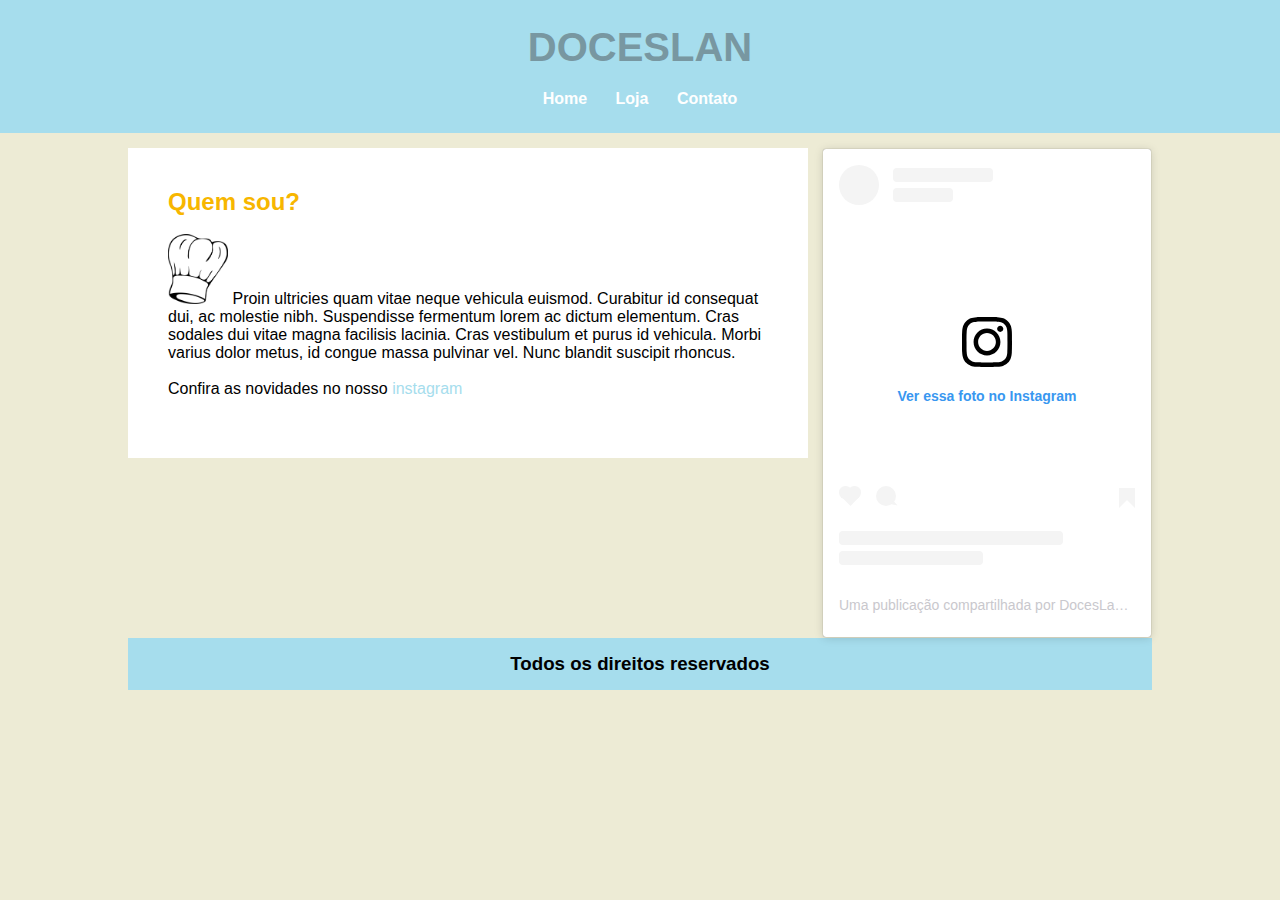
<file: index.html>
<!DOCTYPE html>

<html lang="pt">

<head>
    <title>Doceslan - início</title>
    <meta charset="utf-8">
    <link rel="stylesheet" type="text/css" href="CSS/estilo.css">
</head>

<body>
    <div id="area-cabecalho">
        <!--- cabeçalho e menu-->

        <div id="area-logo">
            <h1>DOCESLAN</h1>
        </div>

        <div id="area-menu">
            <a href="index.html"><strong>Home</strong></a>
            <a href="loja.html"><strong>Loja</strong></a>
            <a href="contato.html"><strong>Contato</strong></a>
        </div>

    </div>

    <div id="area-principal">

        <div id="area-conteudo">
            <div class="postagem">
                <h2>Quem sou?</h2><br>
                <img width="60px" src="imagens/eu/test.png" class="insete">
                <p class="insete">
                    Proin ultricies quam vitae neque vehicula euismod. Curabitur id consequat dui, ac molestie nibh.
                    Suspendisse fermentum lorem ac dictum elementum. Cras sodales dui vitae magna facilisis lacinia.
                    Cras vestibulum et purus id vehicula. Morbi varius dolor metus, id congue massa pulvinar vel. Nunc
                    blandit suscipit rhoncus.
                </p><br><br>

                Confira as novidades no nosso <a
                    href="https://instagram.com/doceslan?igshid=1bciejmjlid6f" target="_blank">instagram</a>
            </div>
        </div>

        <div id="area-lateral">
            <div>
                <blockquote class="instagram-media" data-instgrm-permalink="https://www.instagram.com/p/COGoZoHFgdR/?utm_source=ig_embed&amp;utm_campaign=loading" data-instgrm-version="13" style=" background:#FFF; border:0; border-radius:3px; box-shadow:0 0 1px 0 rgba(0,0,0,0.5),0 1px 10px 0 rgba(0,0,0,0.15); margin: 1px; max-width:540px; min-width:326px; padding:0; width:99.375%; width:-webkit-calc(100% - 2px); width:calc(100% - 2px);"><div style="padding:16px;"> <a href="https://www.instagram.com/p/COGoZoHFgdR/?utm_source=ig_embed&amp;utm_campaign=loading" style=" background:#FFFFFF; line-height:0; padding:0 0; text-align:center; text-decoration:none; width:100%;" target="_blank"> <div style=" display: flex; flex-direction: row; align-items: center;"> <div style="background-color: #F4F4F4; border-radius: 50%; flex-grow: 0; height: 40px; margin-right: 14px; width: 40px;"></div> <div style="display: flex; flex-direction: column; flex-grow: 1; justify-content: center;"> <div style=" background-color: #F4F4F4; border-radius: 4px; flex-grow: 0; height: 14px; margin-bottom: 6px; width: 100px;"></div> <div style=" background-color: #F4F4F4; border-radius: 4px; flex-grow: 0; height: 14px; width: 60px;"></div></div></div><div style="padding: 19% 0;"></div> <div style="display:block; height:50px; margin:0 auto 12px; width:50px;"><svg width="50px" height="50px" viewBox="0 0 60 60" version="1.1" xmlns="https://www.w3.org/2000/svg" xmlns:xlink="https://www.w3.org/1999/xlink"><g stroke="none" stroke-width="1" fill="none" fill-rule="evenodd"><g transform="translate(-511.000000, -20.000000)" fill="#000000"><g><path d="M556.869,30.41 C554.814,30.41 553.148,32.076 553.148,34.131 C553.148,36.186 554.814,37.852 556.869,37.852 C558.924,37.852 560.59,36.186 560.59,34.131 C560.59,32.076 558.924,30.41 556.869,30.41 M541,60.657 C535.114,60.657 530.342,55.887 530.342,50 C530.342,44.114 535.114,39.342 541,39.342 C546.887,39.342 551.658,44.114 551.658,50 C551.658,55.887 546.887,60.657 541,60.657 M541,33.886 C532.1,33.886 524.886,41.1 524.886,50 C524.886,58.899 532.1,66.113 541,66.113 C549.9,66.113 557.115,58.899 557.115,50 C557.115,41.1 549.9,33.886 541,33.886 M565.378,62.101 C565.244,65.022 564.756,66.606 564.346,67.663 C563.803,69.06 563.154,70.057 562.106,71.106 C561.058,72.155 560.06,72.803 558.662,73.347 C557.607,73.757 556.021,74.244 553.102,74.378 C549.944,74.521 548.997,74.552 541,74.552 C533.003,74.552 532.056,74.521 528.898,74.378 C525.979,74.244 524.393,73.757 523.338,73.347 C521.94,72.803 520.942,72.155 519.894,71.106 C518.846,70.057 518.197,69.06 517.654,67.663 C517.244,66.606 516.755,65.022 516.623,62.101 C516.479,58.943 516.448,57.996 516.448,50 C516.448,42.003 516.479,41.056 516.623,37.899 C516.755,34.978 517.244,33.391 517.654,32.338 C518.197,30.938 518.846,29.942 519.894,28.894 C520.942,27.846 521.94,27.196 523.338,26.654 C524.393,26.244 525.979,25.756 528.898,25.623 C532.057,25.479 533.004,25.448 541,25.448 C548.997,25.448 549.943,25.479 553.102,25.623 C556.021,25.756 557.607,26.244 558.662,26.654 C560.06,27.196 561.058,27.846 562.106,28.894 C563.154,29.942 563.803,30.938 564.346,32.338 C564.756,33.391 565.244,34.978 565.378,37.899 C565.522,41.056 565.552,42.003 565.552,50 C565.552,57.996 565.522,58.943 565.378,62.101 M570.82,37.631 C570.674,34.438 570.167,32.258 569.425,30.349 C568.659,28.377 567.633,26.702 565.965,25.035 C564.297,23.368 562.623,22.342 560.652,21.575 C558.743,20.834 556.562,20.326 553.369,20.18 C550.169,20.033 549.148,20 541,20 C532.853,20 531.831,20.033 528.631,20.18 C525.438,20.326 523.257,20.834 521.349,21.575 C519.376,22.342 517.703,23.368 516.035,25.035 C514.368,26.702 513.342,28.377 512.574,30.349 C511.834,32.258 511.326,34.438 511.181,37.631 C511.035,40.831 511,41.851 511,50 C511,58.147 511.035,59.17 511.181,62.369 C511.326,65.562 511.834,67.743 512.574,69.651 C513.342,71.625 514.368,73.296 516.035,74.965 C517.703,76.634 519.376,77.658 521.349,78.425 C523.257,79.167 525.438,79.673 528.631,79.82 C531.831,79.965 532.853,80.001 541,80.001 C549.148,80.001 550.169,79.965 553.369,79.82 C556.562,79.673 558.743,79.167 560.652,78.425 C562.623,77.658 564.297,76.634 565.965,74.965 C567.633,73.296 568.659,71.625 569.425,69.651 C570.167,67.743 570.674,65.562 570.82,62.369 C570.966,59.17 571,58.147 571,50 C571,41.851 570.966,40.831 570.82,37.631"></path></g></g></g></svg></div><div style="padding-top: 8px;"> <div style=" color:#3897f0; font-family:Arial,sans-serif; font-size:14px; font-style:normal; font-weight:550; line-height:18px;"> Ver essa foto no Instagram</div></div><div style="padding: 12.5% 0;"></div> <div style="display: flex; flex-direction: row; margin-bottom: 14px; align-items: center;"><div> <div style="background-color: #F4F4F4; border-radius: 50%; height: 12.5px; width: 12.5px; transform: translateX(0px) translateY(7px);"></div> <div style="background-color: #F4F4F4; height: 12.5px; transform: rotate(-45deg) translateX(3px) translateY(1px); width: 12.5px; flex-grow: 0; margin-right: 14px; margin-left: 2px;"></div> <div style="background-color: #F4F4F4; border-radius: 50%; height: 12.5px; width: 12.5px; transform: translateX(9px) translateY(-18px);"></div></div><div style="margin-left: 8px;"> <div style=" background-color: #F4F4F4; border-radius: 50%; flex-grow: 0; height: 20px; width: 20px;"></div> <div style=" width: 0; height: 0; border-top: 2px solid transparent; border-left: 6px solid #f4f4f4; border-bottom: 2px solid transparent; transform: translateX(16px) translateY(-4px) rotate(30deg)"></div></div><div style="margin-left: auto;"> <div style=" width: 0px; border-top: 8px solid #F4F4F4; border-right: 8px solid transparent; transform: translateY(16px);"></div> <div style=" background-color: #F4F4F4; flex-grow: 0; height: 12px; width: 16px; transform: translateY(-4px);"></div> <div style=" width: 0; height: 0; border-top: 8px solid #F4F4F4; border-left: 8px solid transparent; transform: translateY(-4px) translateX(8px);"></div></div></div> <div style="display: flex; flex-direction: column; flex-grow: 1; justify-content: center; margin-bottom: 24px;"> <div style=" background-color: #F4F4F4; border-radius: 4px; flex-grow: 0; height: 14px; margin-bottom: 6px; width: 224px;"></div> <div style=" background-color: #F4F4F4; border-radius: 4px; flex-grow: 0; height: 14px; width: 144px;"></div></div></a><p style=" color:#c9c8cd; font-family:Arial,sans-serif; font-size:14px; line-height:17px; margin-bottom:0; margin-top:8px; overflow:hidden; padding:8px 0 7px; text-align:center; text-overflow:ellipsis; white-space:nowrap;"><a href="https://www.instagram.com/p/COGoZoHFgdR/?utm_source=ig_embed&amp;utm_campaign=loading" style=" color:#c9c8cd; font-family:Arial,sans-serif; font-size:14px; font-style:normal; font-weight:normal; line-height:17px; text-decoration:none;" target="_blank">Uma publicação compartilhada por DocesLan (@doceslan)</a></p></div></blockquote> <script async src="//www.instagram.com/embed.js"></script>
                <div class="clear"></div>
            </div>
        </div>

        <div id="rodape">
            <h3>Todos os direitos reservados</h3>
        </div>

    </div>


</body>

</html>
</file>
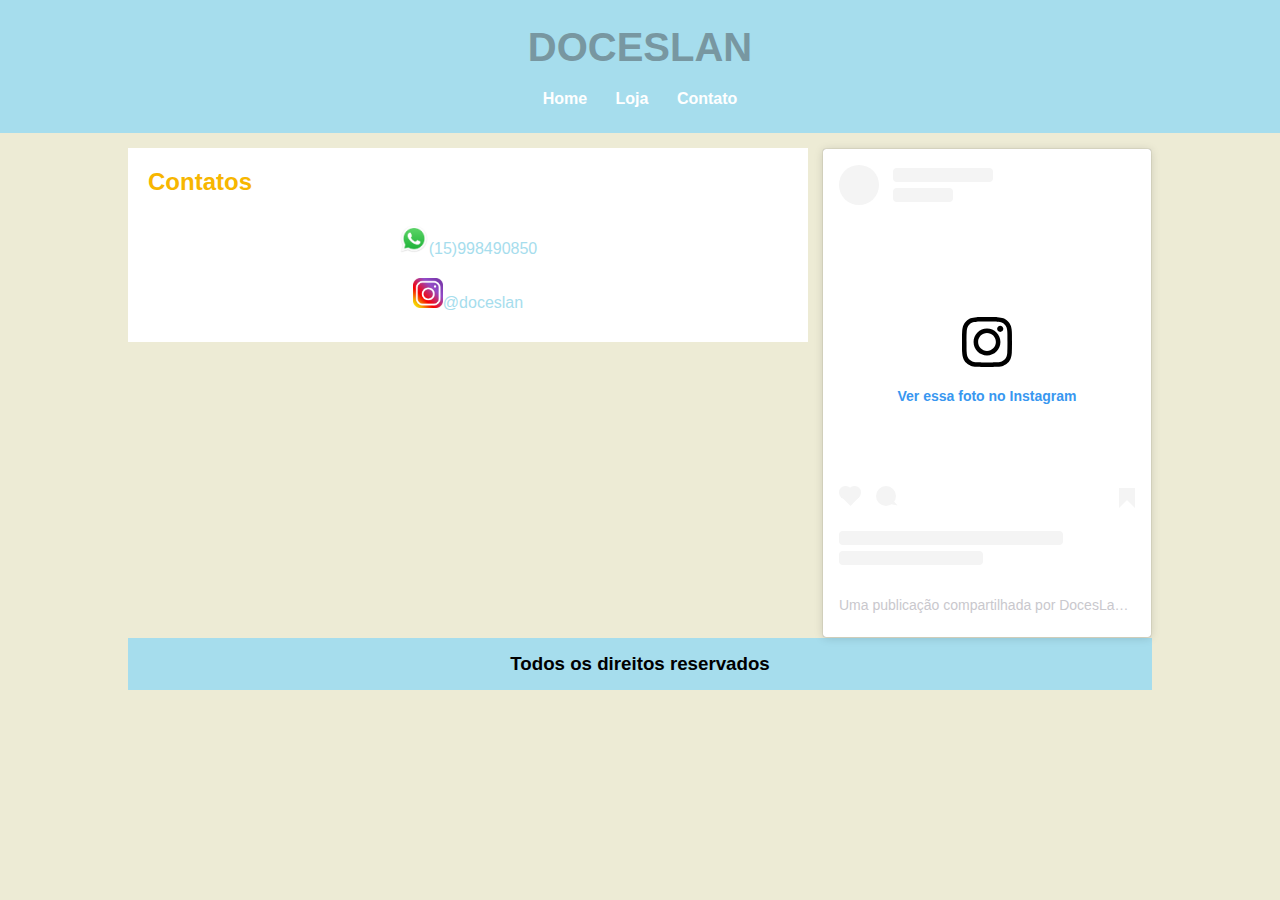
<file: contato.html>
<!DOCTYPE html>

<html lang="pt">

<head>
    <title>Doceslan - Contato</title>
    <meta charset="utf-8">
    <link rel="stylesheet" type="text/css" href="CSS/estilo.css">
</head>

<body>
    <div id="area-cabecalho">
        <!--- cabeçalho e menu-->

        <div id="area-logo">
            <h1>DOCESLAN</h1>
        </div>

        <div id="area-menu">
            <a href="index.html"><strong>Home</strong></a>
            <a href="loja.html"><strong>Loja</strong></a>
            <a href="contato.html"><strong>Contato</strong></a>
        </div>

    </div>

    <div id="area-principal">
            <div id="area-conteudo">
                <div >
                    <h2>Contatos</h2><br>
                    <div id="contato" >
                        <div id="whats">
                            <img src="imagens/Logo/whatsapp.png" width="30px"><a href="http://api.whatsapp.com/send?1=pt_BR&phone=5515998490850" target="_blank">(15)998490850</a>
                        </div>
                        <div id="insta">
                            <img src="imagens/Logo/insta.png" width="30px"><a href="https://www.instagram.com/doceslan/" target="_blank">@doceslan</a>
                        </div>
                    </div>
                </div>
            </div>


            <div id="area-lateral">
                <div>
                    <blockquote class="instagram-media" data-instgrm-permalink="https://www.instagram.com/p/COGoZoHFgdR/?utm_source=ig_embed&amp;utm_campaign=loading" data-instgrm-version="13" style=" background:#FFF; border:0; border-radius:3px; box-shadow:0 0 1px 0 rgba(0,0,0,0.5),0 1px 10px 0 rgba(0,0,0,0.15); margin: 1px; max-width:540px; min-width:326px; padding:0; width:99.375%; width:-webkit-calc(100% - 2px); width:calc(100% - 2px);"><div style="padding:16px;"> <a href="https://www.instagram.com/p/COGoZoHFgdR/?utm_source=ig_embed&amp;utm_campaign=loading" style=" background:#FFFFFF; line-height:0; padding:0 0; text-align:center; text-decoration:none; width:100%;" target="_blank"> <div style=" display: flex; flex-direction: row; align-items: center;"> <div style="background-color: #F4F4F4; border-radius: 50%; flex-grow: 0; height: 40px; margin-right: 14px; width: 40px;"></div> <div style="display: flex; flex-direction: column; flex-grow: 1; justify-content: center;"> <div style=" background-color: #F4F4F4; border-radius: 4px; flex-grow: 0; height: 14px; margin-bottom: 6px; width: 100px;"></div> <div style=" background-color: #F4F4F4; border-radius: 4px; flex-grow: 0; height: 14px; width: 60px;"></div></div></div><div style="padding: 19% 0;"></div> <div style="display:block; height:50px; margin:0 auto 12px; width:50px;"><svg width="50px" height="50px" viewBox="0 0 60 60" version="1.1" xmlns="https://www.w3.org/2000/svg" xmlns:xlink="https://www.w3.org/1999/xlink"><g stroke="none" stroke-width="1" fill="none" fill-rule="evenodd"><g transform="translate(-511.000000, -20.000000)" fill="#000000"><g><path d="M556.869,30.41 C554.814,30.41 553.148,32.076 553.148,34.131 C553.148,36.186 554.814,37.852 556.869,37.852 C558.924,37.852 560.59,36.186 560.59,34.131 C560.59,32.076 558.924,30.41 556.869,30.41 M541,60.657 C535.114,60.657 530.342,55.887 530.342,50 C530.342,44.114 535.114,39.342 541,39.342 C546.887,39.342 551.658,44.114 551.658,50 C551.658,55.887 546.887,60.657 541,60.657 M541,33.886 C532.1,33.886 524.886,41.1 524.886,50 C524.886,58.899 532.1,66.113 541,66.113 C549.9,66.113 557.115,58.899 557.115,50 C557.115,41.1 549.9,33.886 541,33.886 M565.378,62.101 C565.244,65.022 564.756,66.606 564.346,67.663 C563.803,69.06 563.154,70.057 562.106,71.106 C561.058,72.155 560.06,72.803 558.662,73.347 C557.607,73.757 556.021,74.244 553.102,74.378 C549.944,74.521 548.997,74.552 541,74.552 C533.003,74.552 532.056,74.521 528.898,74.378 C525.979,74.244 524.393,73.757 523.338,73.347 C521.94,72.803 520.942,72.155 519.894,71.106 C518.846,70.057 518.197,69.06 517.654,67.663 C517.244,66.606 516.755,65.022 516.623,62.101 C516.479,58.943 516.448,57.996 516.448,50 C516.448,42.003 516.479,41.056 516.623,37.899 C516.755,34.978 517.244,33.391 517.654,32.338 C518.197,30.938 518.846,29.942 519.894,28.894 C520.942,27.846 521.94,27.196 523.338,26.654 C524.393,26.244 525.979,25.756 528.898,25.623 C532.057,25.479 533.004,25.448 541,25.448 C548.997,25.448 549.943,25.479 553.102,25.623 C556.021,25.756 557.607,26.244 558.662,26.654 C560.06,27.196 561.058,27.846 562.106,28.894 C563.154,29.942 563.803,30.938 564.346,32.338 C564.756,33.391 565.244,34.978 565.378,37.899 C565.522,41.056 565.552,42.003 565.552,50 C565.552,57.996 565.522,58.943 565.378,62.101 M570.82,37.631 C570.674,34.438 570.167,32.258 569.425,30.349 C568.659,28.377 567.633,26.702 565.965,25.035 C564.297,23.368 562.623,22.342 560.652,21.575 C558.743,20.834 556.562,20.326 553.369,20.18 C550.169,20.033 549.148,20 541,20 C532.853,20 531.831,20.033 528.631,20.18 C525.438,20.326 523.257,20.834 521.349,21.575 C519.376,22.342 517.703,23.368 516.035,25.035 C514.368,26.702 513.342,28.377 512.574,30.349 C511.834,32.258 511.326,34.438 511.181,37.631 C511.035,40.831 511,41.851 511,50 C511,58.147 511.035,59.17 511.181,62.369 C511.326,65.562 511.834,67.743 512.574,69.651 C513.342,71.625 514.368,73.296 516.035,74.965 C517.703,76.634 519.376,77.658 521.349,78.425 C523.257,79.167 525.438,79.673 528.631,79.82 C531.831,79.965 532.853,80.001 541,80.001 C549.148,80.001 550.169,79.965 553.369,79.82 C556.562,79.673 558.743,79.167 560.652,78.425 C562.623,77.658 564.297,76.634 565.965,74.965 C567.633,73.296 568.659,71.625 569.425,69.651 C570.167,67.743 570.674,65.562 570.82,62.369 C570.966,59.17 571,58.147 571,50 C571,41.851 570.966,40.831 570.82,37.631"></path></g></g></g></svg></div><div style="padding-top: 8px;"> <div style=" color:#3897f0; font-family:Arial,sans-serif; font-size:14px; font-style:normal; font-weight:550; line-height:18px;"> Ver essa foto no Instagram</div></div><div style="padding: 12.5% 0;"></div> <div style="display: flex; flex-direction: row; margin-bottom: 14px; align-items: center;"><div> <div style="background-color: #F4F4F4; border-radius: 50%; height: 12.5px; width: 12.5px; transform: translateX(0px) translateY(7px);"></div> <div style="background-color: #F4F4F4; height: 12.5px; transform: rotate(-45deg) translateX(3px) translateY(1px); width: 12.5px; flex-grow: 0; margin-right: 14px; margin-left: 2px;"></div> <div style="background-color: #F4F4F4; border-radius: 50%; height: 12.5px; width: 12.5px; transform: translateX(9px) translateY(-18px);"></div></div><div style="margin-left: 8px;"> <div style=" background-color: #F4F4F4; border-radius: 50%; flex-grow: 0; height: 20px; width: 20px;"></div> <div style=" width: 0; height: 0; border-top: 2px solid transparent; border-left: 6px solid #f4f4f4; border-bottom: 2px solid transparent; transform: translateX(16px) translateY(-4px) rotate(30deg)"></div></div><div style="margin-left: auto;"> <div style=" width: 0px; border-top: 8px solid #F4F4F4; border-right: 8px solid transparent; transform: translateY(16px);"></div> <div style=" background-color: #F4F4F4; flex-grow: 0; height: 12px; width: 16px; transform: translateY(-4px);"></div> <div style=" width: 0; height: 0; border-top: 8px solid #F4F4F4; border-left: 8px solid transparent; transform: translateY(-4px) translateX(8px);"></div></div></div> <div style="display: flex; flex-direction: column; flex-grow: 1; justify-content: center; margin-bottom: 24px;"> <div style=" background-color: #F4F4F4; border-radius: 4px; flex-grow: 0; height: 14px; margin-bottom: 6px; width: 224px;"></div> <div style=" background-color: #F4F4F4; border-radius: 4px; flex-grow: 0; height: 14px; width: 144px;"></div></div></a><p style=" color:#c9c8cd; font-family:Arial,sans-serif; font-size:14px; line-height:17px; margin-bottom:0; margin-top:8px; overflow:hidden; padding:8px 0 7px; text-align:center; text-overflow:ellipsis; white-space:nowrap;"><a href="https://www.instagram.com/p/COGoZoHFgdR/?utm_source=ig_embed&amp;utm_campaign=loading" style=" color:#c9c8cd; font-family:Arial,sans-serif; font-size:14px; font-style:normal; font-weight:normal; line-height:17px; text-decoration:none;" target="_blank">Uma publicação compartilhada por DocesLan (@doceslan)</a></p></div></blockquote> <script async src="//www.instagram.com/embed.js"></script>
                    <div class="clear"></div>
                </div>
            </div>


        <div id="rodape">
            <h3>Todos os direitos reservados</h3>
        </div>

    </div>


</body>

</html>
</file>
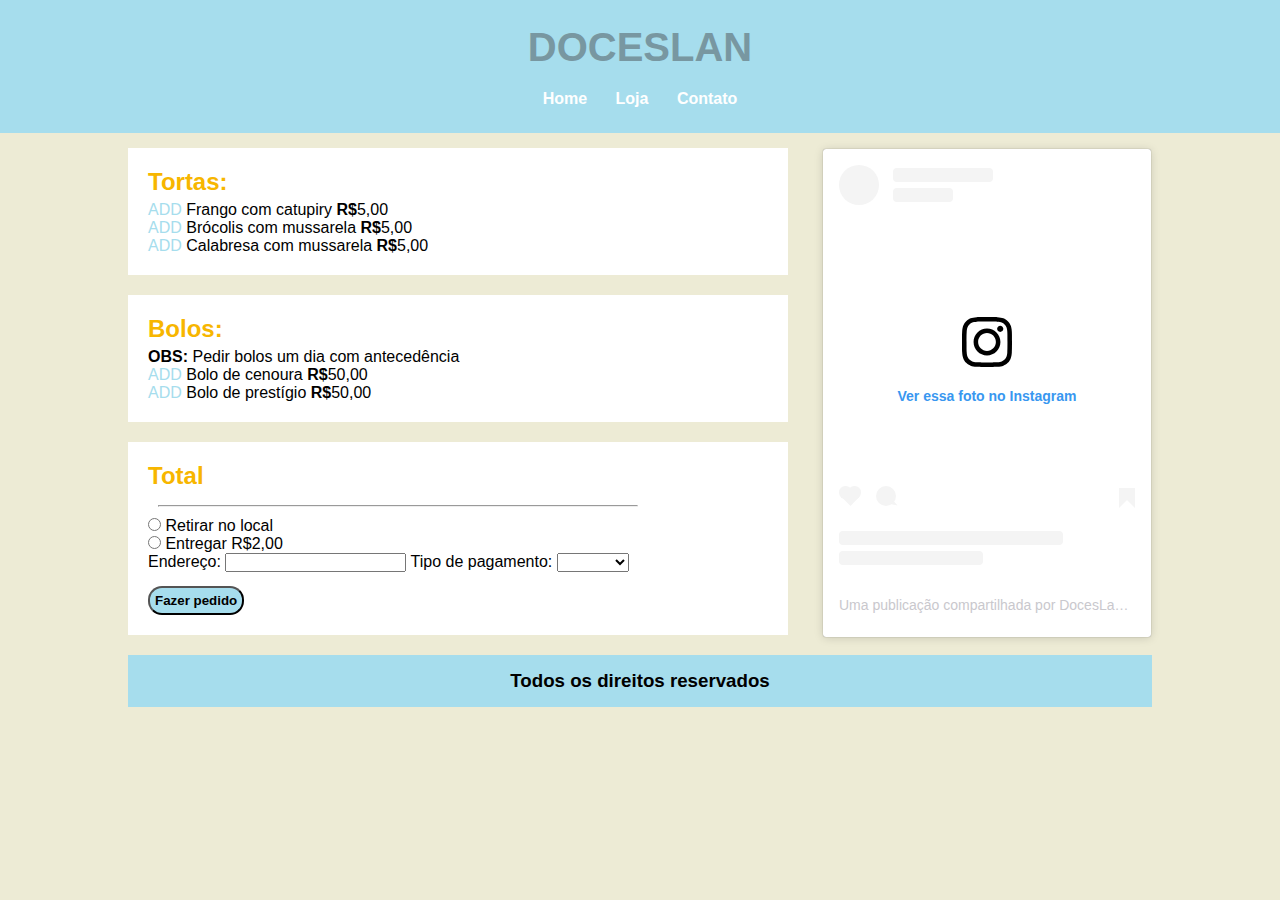
<file: loja.html>
<!DOCTYPE html>
<html lang="pt">
    <head>
        <meta charset="utf-8">
        <title>Doceslan - Loja</title>
        <link rel="stylesheet" type="text/css" href="CSS/estilo.css">
        <script type="text/javascript" src="JavaScript/loja.js" async></script>
    </head>
    <body>

        <div id="area-cabecalho">
            <!--- cabeçalho e menu-->
    
            <div id="area-logo">
                <h1>DOCESLAN</h1>
            </div>
    
            <div id="area-menu">
                <a href="index.html"><strong>Home</strong></a>
                <a href="loja.html"><strong>Loja</strong></a>
                <a href="contato.html"><strong>Contato</strong></a>
            </div>
    
        </div>
    
        <div id="area-principal">
            <!--<strong>OBS: </strong>ABA modelo, por favor fazer pedidos no whatsapp ou instagram.
         --><div id="area-produtos">
                <div id="area-produtos2">
                    <div class="produto">
                        <h2>Tortas:</h2>
                        <div id="tortas">
                        </div>
                    </div>
                    <div class="produto">
                        <h2>Bolos:</h2>
                        <strong>OBS: </strong>Pedir bolos um dia com antecedência
                        <div id="bolos">
                        </div>
                    </div>
                </div>
                
                <div id="area-total">
                    <h2>Total</h2>
                    <div id="Total">
                        <span id="totalproduto"></span><br>
                        <span id="totalfrete"></span><br>
                        <h2 id="totalsub"></h2>
                    </div>
                        <div id="carrinho"></div>
                    <div id="endereco">
                        <hr id="carinho">
                        <input type="radio" id="rd1" name="retirar" value="local"> Retirar no local <br>
                        <input type="radio" id="rd2" name="retirar" value="enviar"> Entregar  R$2,00<br>
                        Endereço: <input type="text" id="enderecotext"> Tipo de pagamento: 
                        <select id="typepagamento">
                            <option value=""></option>
                            <option value="Cartão">Cartão</option>
                            <option value="PIX">PIX</option>
                            <option value="Dinheiro">Dinheiro</option>
                        </select><br>
                        <button onclick="enviar()" id="btn1"><h4>Fazer pedido</h4></button>
                    </div>

                    
                    <div class="clear"></div>
                </div>
            </div>
            

            <div id="area-lateral">
                <div>
                    <blockquote class="instagram-media" data-instgrm-permalink="https://www.instagram.com/p/COGoZoHFgdR/?utm_source=ig_embed&amp;utm_campaign=loading" data-instgrm-version="13" style=" background:#FFF; border:0; border-radius:3px; box-shadow:0 0 1px 0 rgba(0,0,0,0.5),0 1px 10px 0 rgba(0,0,0,0.15); margin: 1px; max-width:540px; min-width:326px; padding:0; width:99.375%; width:-webkit-calc(100% - 2px); width:calc(100% - 2px);"><div style="padding:16px;"> <a href="https://www.instagram.com/p/COGoZoHFgdR/?utm_source=ig_embed&amp;utm_campaign=loading" style=" background:#FFFFFF; line-height:0; padding:0 0; text-align:center; text-decoration:none; width:100%;" target="_blank"> <div style=" display: flex; flex-direction: row; align-items: center;"> <div style="background-color: #F4F4F4; border-radius: 50%; flex-grow: 0; height: 40px; margin-right: 14px; width: 40px;"></div> <div style="display: flex; flex-direction: column; flex-grow: 1; justify-content: center;"> <div style=" background-color: #F4F4F4; border-radius: 4px; flex-grow: 0; height: 14px; margin-bottom: 6px; width: 100px;"></div> <div style=" background-color: #F4F4F4; border-radius: 4px; flex-grow: 0; height: 14px; width: 60px;"></div></div></div><div style="padding: 19% 0;"></div> <div style="display:block; height:50px; margin:0 auto 12px; width:50px;"><svg width="50px" height="50px" viewBox="0 0 60 60" version="1.1" xmlns="https://www.w3.org/2000/svg" xmlns:xlink="https://www.w3.org/1999/xlink"><g stroke="none" stroke-width="1" fill="none" fill-rule="evenodd"><g transform="translate(-511.000000, -20.000000)" fill="#000000"><g><path d="M556.869,30.41 C554.814,30.41 553.148,32.076 553.148,34.131 C553.148,36.186 554.814,37.852 556.869,37.852 C558.924,37.852 560.59,36.186 560.59,34.131 C560.59,32.076 558.924,30.41 556.869,30.41 M541,60.657 C535.114,60.657 530.342,55.887 530.342,50 C530.342,44.114 535.114,39.342 541,39.342 C546.887,39.342 551.658,44.114 551.658,50 C551.658,55.887 546.887,60.657 541,60.657 M541,33.886 C532.1,33.886 524.886,41.1 524.886,50 C524.886,58.899 532.1,66.113 541,66.113 C549.9,66.113 557.115,58.899 557.115,50 C557.115,41.1 549.9,33.886 541,33.886 M565.378,62.101 C565.244,65.022 564.756,66.606 564.346,67.663 C563.803,69.06 563.154,70.057 562.106,71.106 C561.058,72.155 560.06,72.803 558.662,73.347 C557.607,73.757 556.021,74.244 553.102,74.378 C549.944,74.521 548.997,74.552 541,74.552 C533.003,74.552 532.056,74.521 528.898,74.378 C525.979,74.244 524.393,73.757 523.338,73.347 C521.94,72.803 520.942,72.155 519.894,71.106 C518.846,70.057 518.197,69.06 517.654,67.663 C517.244,66.606 516.755,65.022 516.623,62.101 C516.479,58.943 516.448,57.996 516.448,50 C516.448,42.003 516.479,41.056 516.623,37.899 C516.755,34.978 517.244,33.391 517.654,32.338 C518.197,30.938 518.846,29.942 519.894,28.894 C520.942,27.846 521.94,27.196 523.338,26.654 C524.393,26.244 525.979,25.756 528.898,25.623 C532.057,25.479 533.004,25.448 541,25.448 C548.997,25.448 549.943,25.479 553.102,25.623 C556.021,25.756 557.607,26.244 558.662,26.654 C560.06,27.196 561.058,27.846 562.106,28.894 C563.154,29.942 563.803,30.938 564.346,32.338 C564.756,33.391 565.244,34.978 565.378,37.899 C565.522,41.056 565.552,42.003 565.552,50 C565.552,57.996 565.522,58.943 565.378,62.101 M570.82,37.631 C570.674,34.438 570.167,32.258 569.425,30.349 C568.659,28.377 567.633,26.702 565.965,25.035 C564.297,23.368 562.623,22.342 560.652,21.575 C558.743,20.834 556.562,20.326 553.369,20.18 C550.169,20.033 549.148,20 541,20 C532.853,20 531.831,20.033 528.631,20.18 C525.438,20.326 523.257,20.834 521.349,21.575 C519.376,22.342 517.703,23.368 516.035,25.035 C514.368,26.702 513.342,28.377 512.574,30.349 C511.834,32.258 511.326,34.438 511.181,37.631 C511.035,40.831 511,41.851 511,50 C511,58.147 511.035,59.17 511.181,62.369 C511.326,65.562 511.834,67.743 512.574,69.651 C513.342,71.625 514.368,73.296 516.035,74.965 C517.703,76.634 519.376,77.658 521.349,78.425 C523.257,79.167 525.438,79.673 528.631,79.82 C531.831,79.965 532.853,80.001 541,80.001 C549.148,80.001 550.169,79.965 553.369,79.82 C556.562,79.673 558.743,79.167 560.652,78.425 C562.623,77.658 564.297,76.634 565.965,74.965 C567.633,73.296 568.659,71.625 569.425,69.651 C570.167,67.743 570.674,65.562 570.82,62.369 C570.966,59.17 571,58.147 571,50 C571,41.851 570.966,40.831 570.82,37.631"></path></g></g></g></svg></div><div style="padding-top: 8px;"> <div style=" color:#3897f0; font-family:Arial,sans-serif; font-size:14px; font-style:normal; font-weight:550; line-height:18px;"> Ver essa foto no Instagram</div></div><div style="padding: 12.5% 0;"></div> <div style="display: flex; flex-direction: row; margin-bottom: 14px; align-items: center;"><div> <div style="background-color: #F4F4F4; border-radius: 50%; height: 12.5px; width: 12.5px; transform: translateX(0px) translateY(7px);"></div> <div style="background-color: #F4F4F4; height: 12.5px; transform: rotate(-45deg) translateX(3px) translateY(1px); width: 12.5px; flex-grow: 0; margin-right: 14px; margin-left: 2px;"></div> <div style="background-color: #F4F4F4; border-radius: 50%; height: 12.5px; width: 12.5px; transform: translateX(9px) translateY(-18px);"></div></div><div style="margin-left: 8px;"> <div style=" background-color: #F4F4F4; border-radius: 50%; flex-grow: 0; height: 20px; width: 20px;"></div> <div style=" width: 0; height: 0; border-top: 2px solid transparent; border-left: 6px solid #f4f4f4; border-bottom: 2px solid transparent; transform: translateX(16px) translateY(-4px) rotate(30deg)"></div></div><div style="margin-left: auto;"> <div style=" width: 0px; border-top: 8px solid #F4F4F4; border-right: 8px solid transparent; transform: translateY(16px);"></div> <div style=" background-color: #F4F4F4; flex-grow: 0; height: 12px; width: 16px; transform: translateY(-4px);"></div> <div style=" width: 0; height: 0; border-top: 8px solid #F4F4F4; border-left: 8px solid transparent; transform: translateY(-4px) translateX(8px);"></div></div></div> <div style="display: flex; flex-direction: column; flex-grow: 1; justify-content: center; margin-bottom: 24px;"> <div style=" background-color: #F4F4F4; border-radius: 4px; flex-grow: 0; height: 14px; margin-bottom: 6px; width: 224px;"></div> <div style=" background-color: #F4F4F4; border-radius: 4px; flex-grow: 0; height: 14px; width: 144px;"></div></div></a><p style=" color:#c9c8cd; font-family:Arial,sans-serif; font-size:14px; line-height:17px; margin-bottom:0; margin-top:8px; overflow:hidden; padding:8px 0 7px; text-align:center; text-overflow:ellipsis; white-space:nowrap;"><a href="https://www.instagram.com/p/COGoZoHFgdR/?utm_source=ig_embed&amp;utm_campaign=loading" style=" color:#c9c8cd; font-family:Arial,sans-serif; font-size:14px; font-style:normal; font-weight:normal; line-height:17px; text-decoration:none;" target="_blank">Uma publicação compartilhada por DocesLan (@doceslan)</a></p></div></blockquote> <script async src="//www.instagram.com/embed.js"></script>
                    <div class="clear"></div>
                </div>
            </div>


            

    
            <div id="rodape">
                <h3>Todos os direitos reservados</h3>
            </div>
    
        </div>
    </body>
</html>
</file>
<file: CSS/estilo.css>
/*Limpar formataçoes padrao*/
*{
    margin: 0px;
    padding: 0px;
}
body{
    font-size: 1em;
    font-family:'Trebuchet MS', Helvetica,sans-serif;
    background: #EDEBD5;
}

/*LAYOUT*/

#area-cabecalho{
    background-color: #A6DDED;
    padding: 15px;
    text-align: center;
}

#area-logo, #area-menu {
    padding: 10px;
}

#area-principal{
    width: 1024px;
    margin: 0px auto;
    padding: 15px;
}
#area-conteudo{
    width: 640px;
    float: left;
}

#area-lateral{
    width: 330px;
    float: right;
}

.postagem, .produto, #area-conteudo{
    padding: 20px;
    margin-bottom: 20px;
    background: white;
}

#contato{
    text-align: center;
}

#area-produtos{
    width: 660px;
    float: left;
}

#area-total{
    padding: 20px;
    margin-bottom: 20px;
    background: white;
}

#carrinho, #endereco, #carrinho{ 
    float: left;
    width: 500px;

}
#Total{
    text-align: center;
    float: right;
    width: 120px;

}
#carinho{
    margin: 10px;
}


#rodape{
    clear: both;
    text-align: center;
    background-color: #A6DDED;
    padding: 15px;
}

/*Formatacao menu*/

a{
    text-decoration: none;
}

 a:link, a:visited {
   color: #A6DDED;
}
a:hover{
    text-decoration: underline;
}

#area-menu a:link, #area-menu a:visited {
    color: #fff;
    padding: 8px 12px ;
}
#area-menu a:hover{
    color: #A6DDED;
    background: #fff;
    text-decoration: none;
}



/*Formatacao geral*/
h1{
    color: #7897A1;
    font-size: 2.5em;
}
h2{
    color: #f7b600;
}

#area-produtos h2{
    color: #f7b600;
    margin-bottom: 5px;
}
#Total h2{
    color: #A3D9CF;
}
#btn1 h4{
    font: bold;
}

.branco{
    color: white;
}

.insete{
    display: inline;
}
.clear{
    clear: both;
}
#whats, #insta {
    padding: 10px;
}

#btn1{
    margin-top: 14px;
    padding: 5px;
    text-align: center;
    background: #A6DDED;
    border-radius: 14px;
}
</file>
